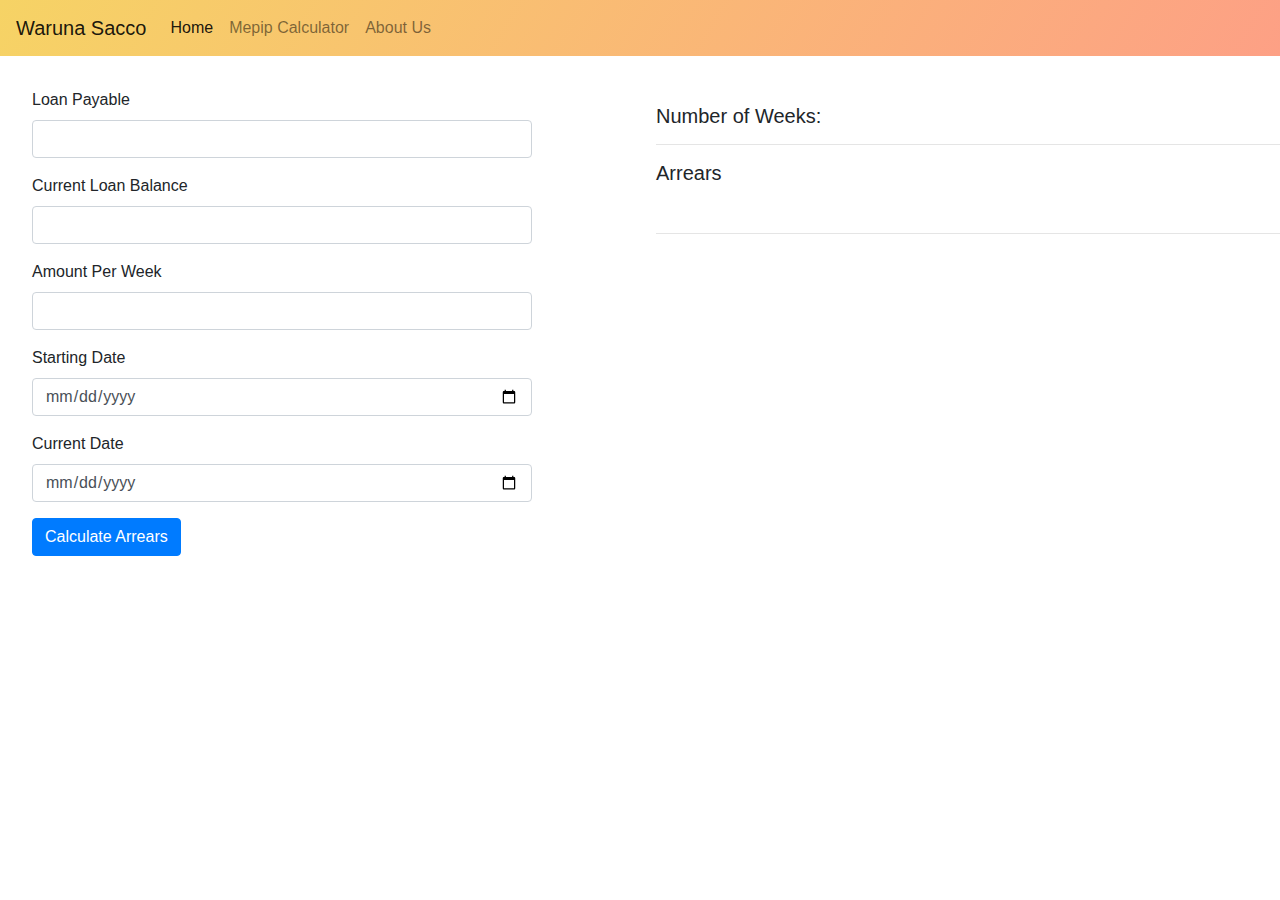
<file: index.html>
<!DOCTYPE html>
<html lang="en">
  <head>
    <meta charset="UTF-8" />
    <meta name="viewport" content="width=device-width, initial-scale=1.0" />
    <meta http-equiv="X-UA-Compatible" content="ie=edge" />
    <link rel="stylesheet" href="waruna.css" type="text/css" />
    <link
      rel="stylesheet"
      href="https://stackpath.bootstrapcdn.com/bootstrap/4.4.1/css/bootstrap.min.css"
      integrity="sha384-Vkoo8x4CGsO3+Hhxv8T/Q5PaXtkKtu6ug5TOeNV6gBiFeWPGFN9MuhOf23Q9Ifjh"
      crossorigin="anonymous"
    />
    <title>Waruna Calculator</title>
  </head>
  <body>
    <nav class="navbar navbar-expand-lg navbar-light">
      <a class="navbar-brand" href="#">Waruna Sacco</a>
      <button
        class="navbar-toggler"
        type="button"
        data-toggle="collapse"
        data-target="#navbarNavAltMarkup"
        aria-controls="navbarNavAltMarkup"
        aria-expanded="false"
        aria-label="Toggle navigation"
      >
        <span class="navbar-toggler-icon"></span>
      </button>
      <div class="collapse navbar-collapse" id="navbarNavAltMarkup">
        <div class="navbar-nav">
          <a class="nav-item nav-link active" href="#">Home</a>
          <a class="nav-item nav-link" href="mepip.html">Mepip Calculator</a>
          <a class="nav-item nav-link" href="#">About Us</a>
        </div>
      </div>
    </nav>

    <div class="grid-container">
      <form class="form">
        <div class="form-group">
          <label>Loan Payable</label>
          <input
            type="text"
            id="loan-payable"
            class="form-control"
            required="required"
          />
        </div>
        <div class="form-group">
          <label>Current Loan Balance</label>
          <input
            type="text"
            id="current-loan-bal"
            class="form-control"
            required="required"
          />
        </div>
        <div class="form-group">
          <label>Amount Per Week</label>
          <input
            type="text"
            id="per-week"
            class="form-control"
            required="required"
          />
        </div>
        <div class="form-group">
          <label>Starting Date</label>
          <input
            type="date"
            id="start-date"
            class="form-control"
            required="required"
          />
        </div>
        <div class="form-group">
          <label>Current Date</label>
          <input
            type="date"
            id="curr-date"
            class="form-control"
            required="required"
          />
        </div>
        <button type="button" id="arrears-btn" class="btn btn-primary">
          Calculate Arrears
        </button>
      </form>

      <div class="check-cleared">
        <h5>Number of Weeks:</h5>
        <h3 id="num-of-weeks"></h3>
        <hr />
        <h5>Arrears</h5>
        <h3 id="arrears"></h3>
        <img id="svg-icon-1" />
        <hr />
      </div>
    </div>

    <script src="script.js"></script>

    <script
      src="https://code.jquery.com/jquery-3.4.1.slim.min.js"
      integrity="sha384-J6qa4849blE2+poT4WnyKhv5vZF5SrPo0iEjwBvKU7imGFAV0wwj1yYfoRSJoZ+n"
      crossorigin="anonymous"
    ></script>
    <script
      src="https://cdn.jsdelivr.net/npm/popper.js@1.16.0/dist/umd/popper.min.js"
      integrity="sha384-Q6E9RHvbIyZFJoft+2mJbHaEWldlvI9IOYy5n3zV9zzTtmI3UksdQRVvoxMfooAo"
      crossorigin="anonymous"
    ></script>
    <script
      src="https://stackpath.bootstrapcdn.com/bootstrap/4.4.1/js/bootstrap.min.js"
      integrity="sha384-wfSDF2E50Y2D1uUdj0O3uMBJnjuUD4Ih7YwaYd1iqfktj0Uod8GCExl3Og8ifwB6"
      crossorigin="anonymous"
    ></script>
  </body>
</html>
</file>
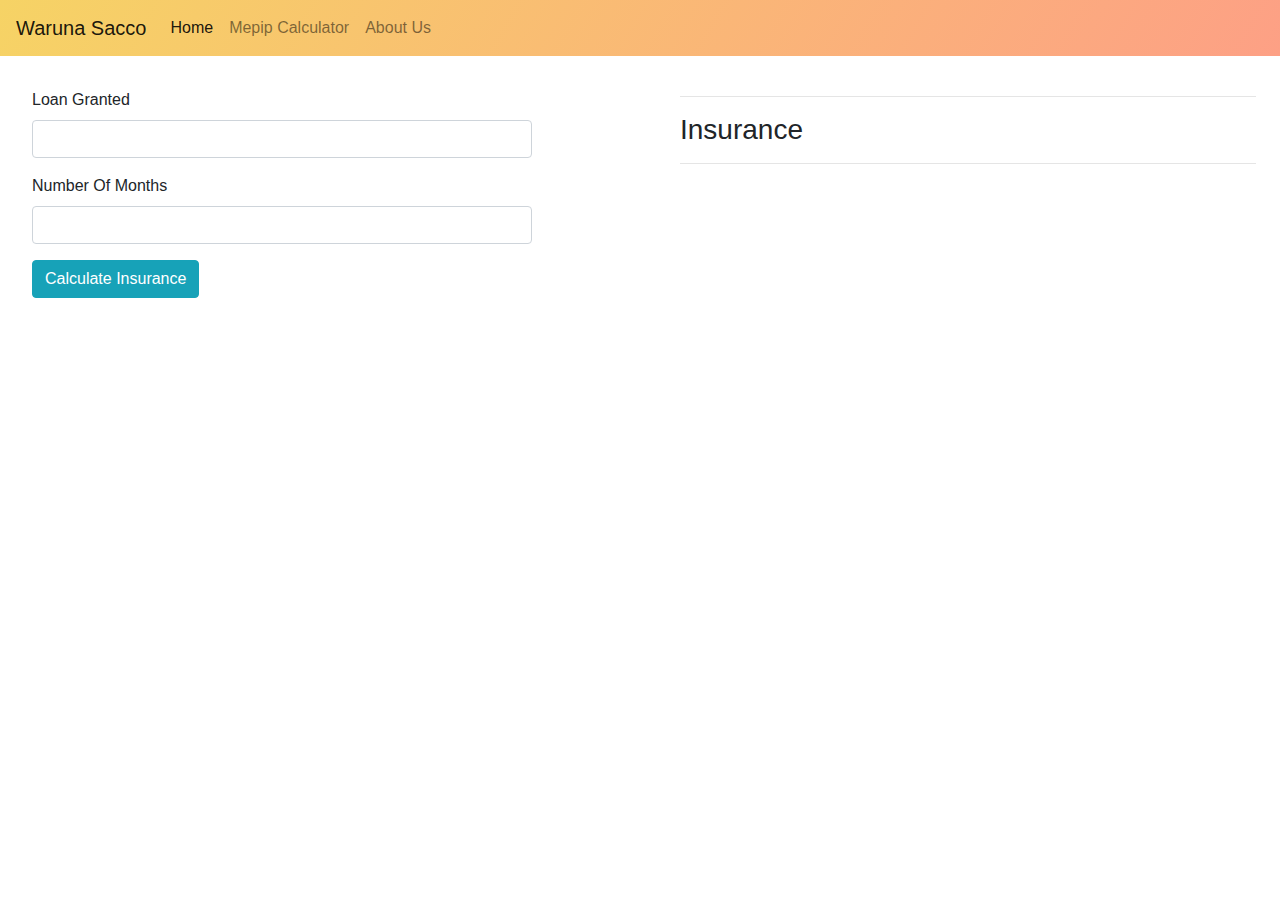
<file: mepip.html>
<!DOCTYPE html>
<html lang="en">
<head>
    <meta charset="UTF-8">
    <meta name="viewport" content="width=device-width, initial-scale=1.0">
    <meta http-equiv="X-UA-Compatible" content="ie=edge">
    <link rel="stylesheet" href="waruna.css" type="text/css">
    <link rel="stylesheet" href="https://stackpath.bootstrapcdn.com/bootstrap/4.4.1/css/bootstrap.min.css" integrity="sha384-Vkoo8x4CGsO3+Hhxv8T/Q5PaXtkKtu6ug5TOeNV6gBiFeWPGFN9MuhOf23Q9Ifjh" crossorigin="anonymous">
    <title>Waruna Calculator</title>

</head>
<body>

    <nav class="navbar navbar-expand-lg navbar-light">
        <a class="navbar-brand" href="#">Waruna Sacco</a>
        <button class="navbar-toggler" type="button" data-toggle="collapse" data-target="#navbarNavAltMarkup" aria-controls="navbarNavAltMarkup" aria-expanded="false" aria-label="Toggle navigation">
          <span class="navbar-toggler-icon"></span>
        </button>
        <div class="collapse navbar-collapse" id="navbarNavAltMarkup">
          <div class="navbar-nav">
            <a class="nav-item nav-link active" href="index.html">Home</a>
            <a class="nav-item nav-link" href="#">Mepip Calculator</a>
            <a class="nav-item nav-link" href="#">About Us</a>
        
          </div>
        </div>
    </nav>

    <div class="grid-container">
      <form class="form">
        <div class="form-group">
          <label>Loan Granted</label>
          <input type="text" id="loan-granted" class="form-control" required="required">
        </div>
        <div class="form-group">
            <label>Number Of Months</label>
            <input type="text" id="months" class="form-control" required="required">
        </div>

        <button type="button" id="insurance-btn" class="btn btn-info">Calculate Insurance</button>
      </form>
      
      <div class="check-insurance">
        <hr>
        <h3>Insurance</h3>
        <h3 id="insurance"></h3>
        <hr>
      </div>

    </div>

    <script src="mepip.js"></script>
    
    <script src="https://code.jquery.com/jquery-3.4.1.slim.min.js" integrity="sha384-J6qa4849blE2+poT4WnyKhv5vZF5SrPo0iEjwBvKU7imGFAV0wwj1yYfoRSJoZ+n" crossorigin="anonymous"></script>
    <script src="https://cdn.jsdelivr.net/npm/popper.js@1.16.0/dist/umd/popper.min.js" integrity="sha384-Q6E9RHvbIyZFJoft+2mJbHaEWldlvI9IOYy5n3zV9zzTtmI3UksdQRVvoxMfooAo" crossorigin="anonymous"></script>
    <script src="https://stackpath.bootstrapcdn.com/bootstrap/4.4.1/js/bootstrap.min.js" integrity="sha384-wfSDF2E50Y2D1uUdj0O3uMBJnjuUD4Ih7YwaYd1iqfktj0Uod8GCExl3Og8ifwB6" crossorigin="anonymous"></script>
</body>
</html>
</file>
<file: waruna.css>
body {
  background: #ede8e8;
}

.navbar {
  background-image: linear-gradient(120deg, #f6d365 0%, #fda085 100%);
}

.grid-container {
  display: grid;
  grid-template-columns: 1fr 1fr;
  grid-gap: 2em;
}

.form {
  margin-top: 2em;
  max-width: 500px;
  margin-left: 2em;
  margin-bottom: 3em;
}

.check-cleared {
  margin-top: 3em;
}

.insurance {
  font-size: 3rem;
}

.check-insurance {
  padding: 1.5em;
}
</file>
